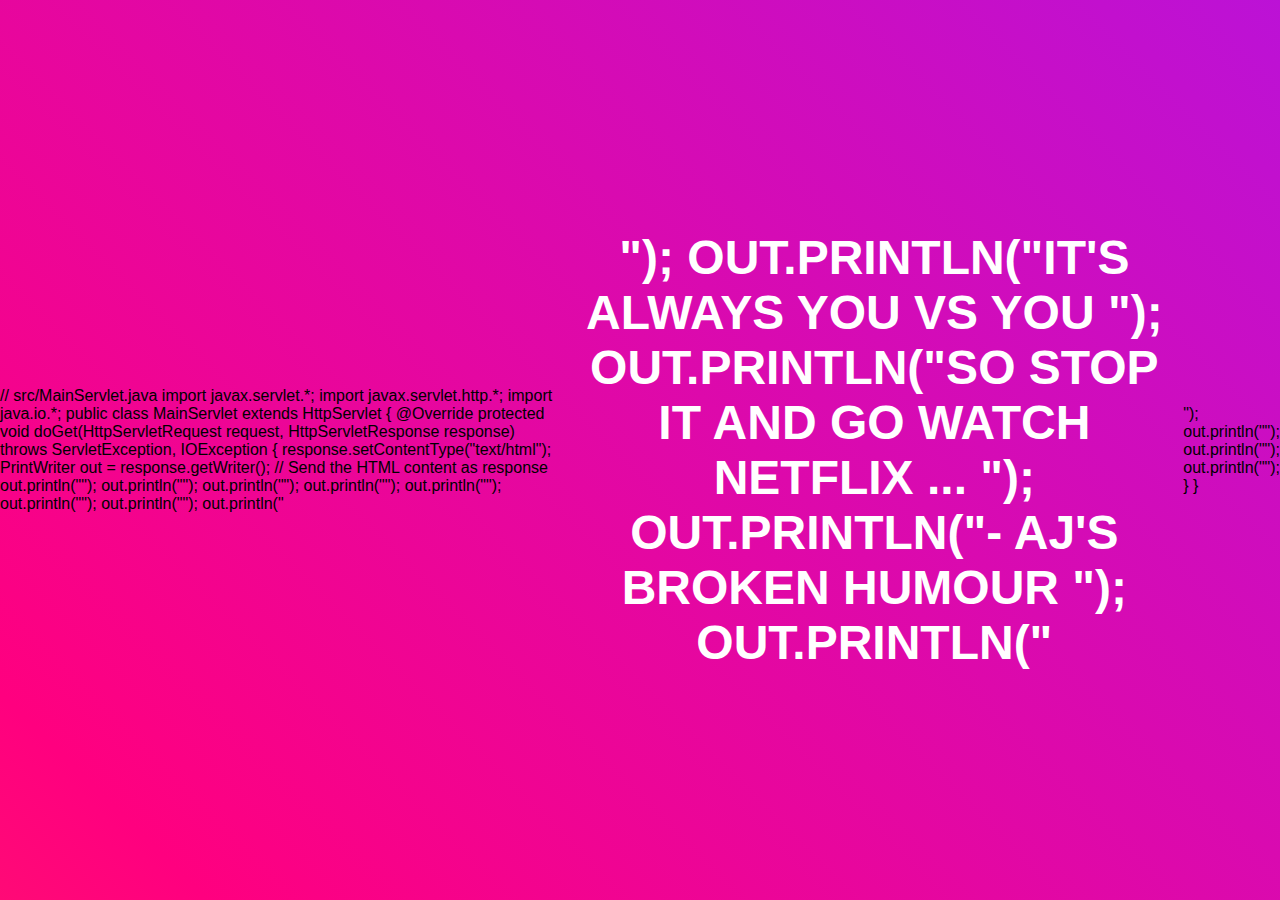
<file: JavaWebApp/index.html>
// src/MainServlet.java
import javax.servlet.*;
import javax.servlet.http.*;
import java.io.*;

public class MainServlet extends HttpServlet {
    @Override
    protected void doGet(HttpServletRequest request, HttpServletResponse response) throws ServletException, IOException {
        response.setContentType("text/html");
        PrintWriter out = response.getWriter();
        
        // Send the HTML content as response
        out.println("<!DOCTYPE html>");
        out.println("<html>");
        out.println("<head>");
        out.println("<title>Java Web App with Animation</title>");
        out.println("<link rel='stylesheet' type='text/css' href='styles.css'>");
        out.println("</head>");
        out.println("<body>");
        out.println("<div class='message'>");
        out.println("<span class='text'>It's always you vs you </span>");
        out.println("<span class='text'>so stop it and GO watch Netflix ... </span>");
        out.println("<span class='text'>- AJ's broken humour </span>");
        out.println("</div>");
        out.println("<script src='script.js'></script>");
        out.println("</body>");
        out.println("</html>");
    }
}
</file>
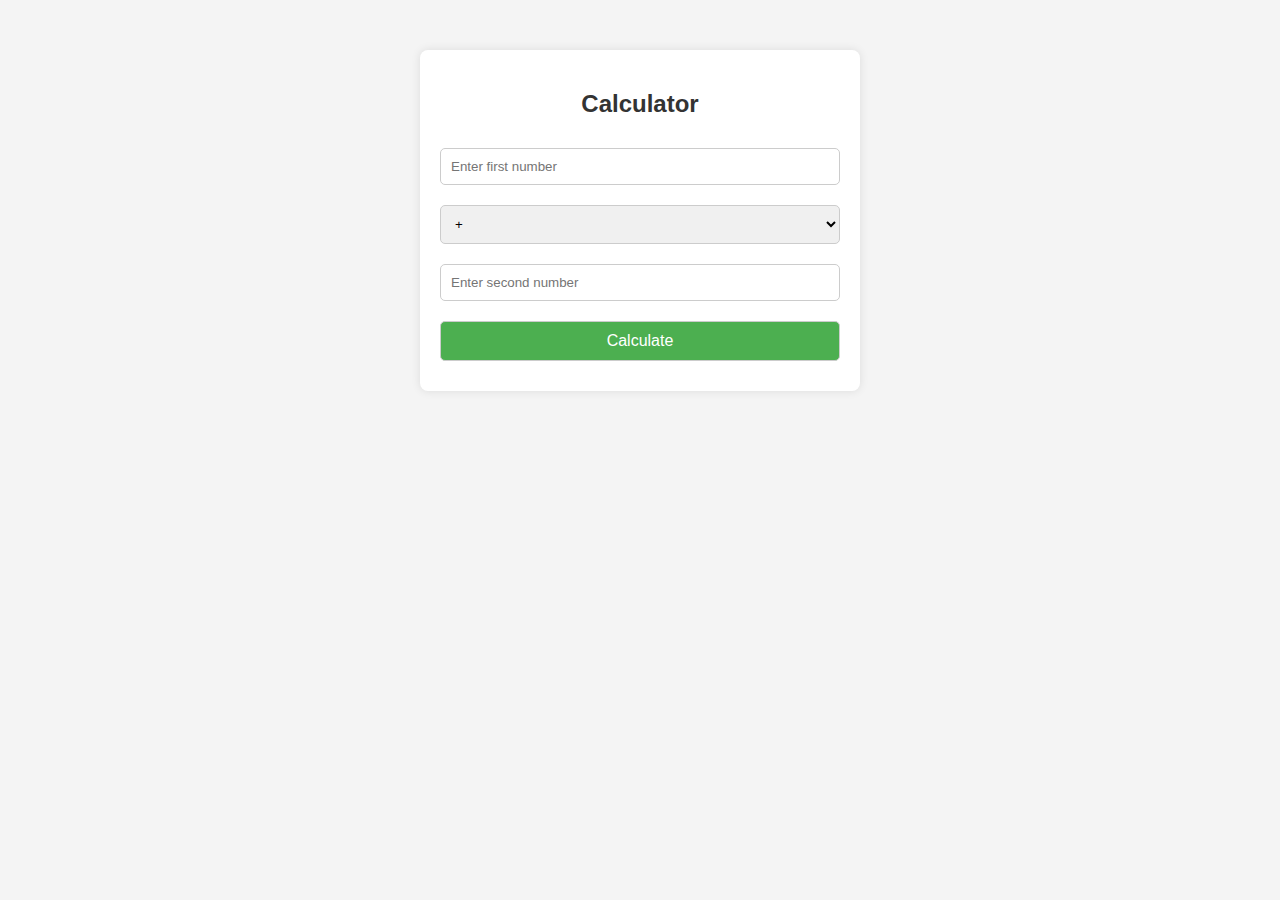
<file: calculator App - Python/templates/calculator.html>
<!DOCTYPE html>
<html lang="en">
<head>
    <meta charset="UTF-8">
    <meta name="viewport" content="width=device-width, initial-scale=1.0">
    <title>Calculator</title>
    <style>
        body {
            font-family: Arial, sans-serif;
            background-color: #f4f4f4;
            text-align: center;
            margin: 0;
            padding: 0;
        }
        .calculator {
            max-width: 400px;
            margin: 50px auto;
            padding: 20px;
            background-color: #fff;
            border-radius: 8px;
            box-shadow: 0 0 10px rgba(0, 0, 0, 0.1);
        }
        h2 {
            color: #333;
        }
        input[type="number"] {
            width: 100%;
            padding: 10px;
            margin: 10px 0;
            border: 1px solid #ccc;
            border-radius: 5px;
            box-sizing: border-box;
        }
        select, button {
            width: 100%;
            padding: 10px;
            margin: 10px 0;
            border: 1px solid #ccc;
            border-radius: 5px;
            box-sizing: border-box;
            background-color: #f0f0f0;
        }
        button {
            background-color: #4caf50;
            color: white;
            font-size: 16px;
            cursor: pointer;
        }
        button:hover {
            background-color: #45a049;
        }
        p.result {
            font-size: 20px;
            margin-top: 20px;
        }
        a {
            color: #4caf50;
            text-decoration: none;
        }
    </style>
</head>
<body>
    <div class="calculator">
        <h2>Calculator</h2>
        <form action="/calculate" method="post">
            <input type="number" name="num1" step="any" placeholder="Enter first number" required>
            <select name="operation" required>
                <option value="add">+</option>
                <option value="subtract">-</option>
                <option value="multiply">*</option>
                <option value="divide">/</option>
            </select>
            <input type="number" name="num2" step="any" placeholder="Enter second number" required>
            <button type="submit">Calculate</button>
        </form>
    </div>
</body>
</html>
</file>
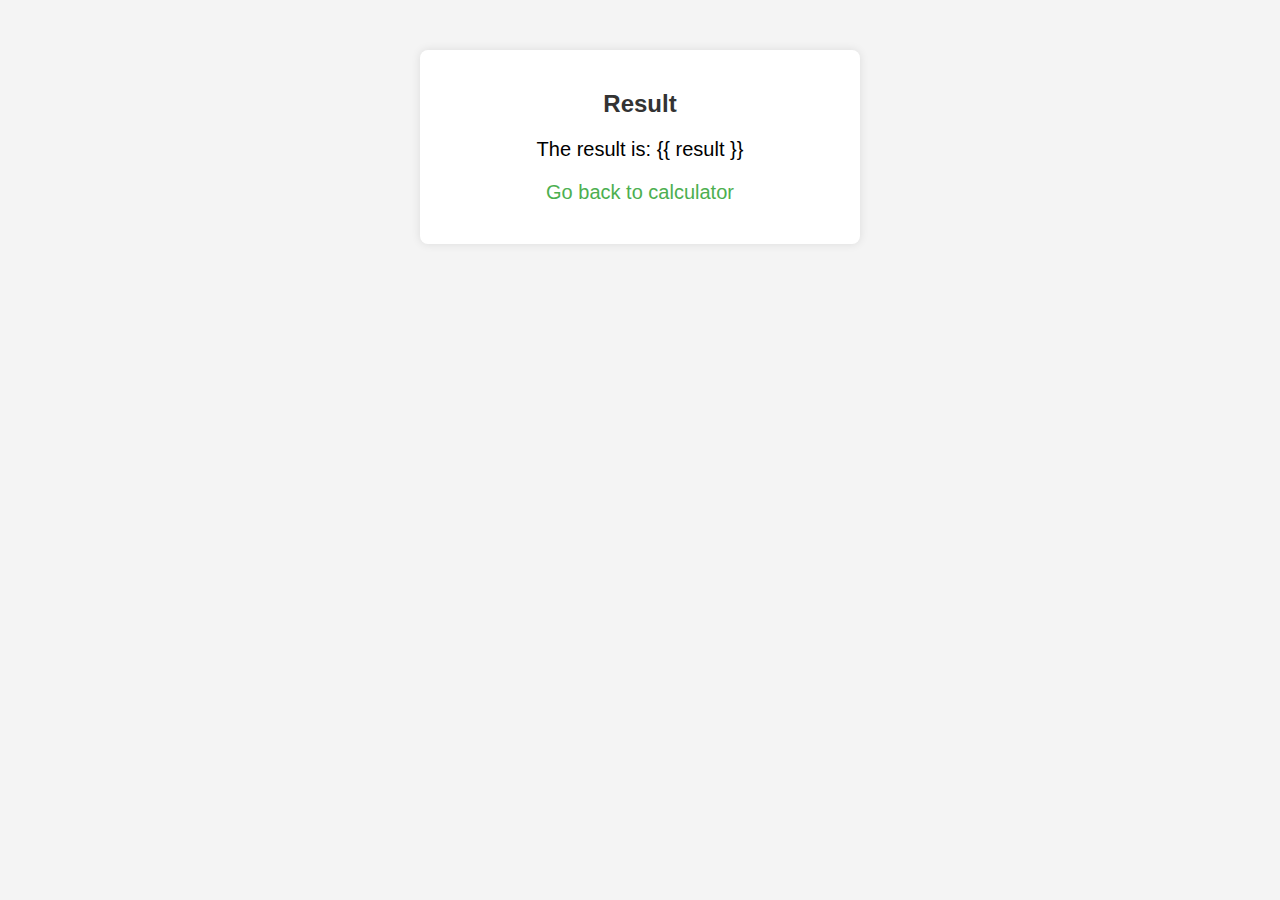
<file: calculator App - Python/templates/result.html>
<!DOCTYPE html>
<html lang="en">
<head>
    <meta charset="UTF-8">
    <meta name="viewport" content="width=device-width, initial-scale=1.0">
    <title>Result</title>
    <style>
        body {
            font-family: Arial, sans-serif;
            background-color: #f4f4f4;
            text-align: center;
            margin: 0;
            padding: 0;
        }
        .result-container {
            max-width: 400px;
            margin: 50px auto;
            padding: 20px;
            background-color: #fff;
            border-radius: 8px;
            box-shadow: 0 0 10px rgba(0, 0, 0, 0.1);
        }
        h2 {
            color: #333;
        }
        p {
            font-size: 20px;
            margin-top: 20px;
        }
        a {
            color: #4caf50;
            text-decoration: none;
        }
    </style>
</head>
<body>
    <div class="result-container">
        <h2>Result</h2>
        <p>The result is: {{ result }}</p>
        <p><a href="/">Go back to calculator</a></p>
    </div>
</body>
</html>
</file>
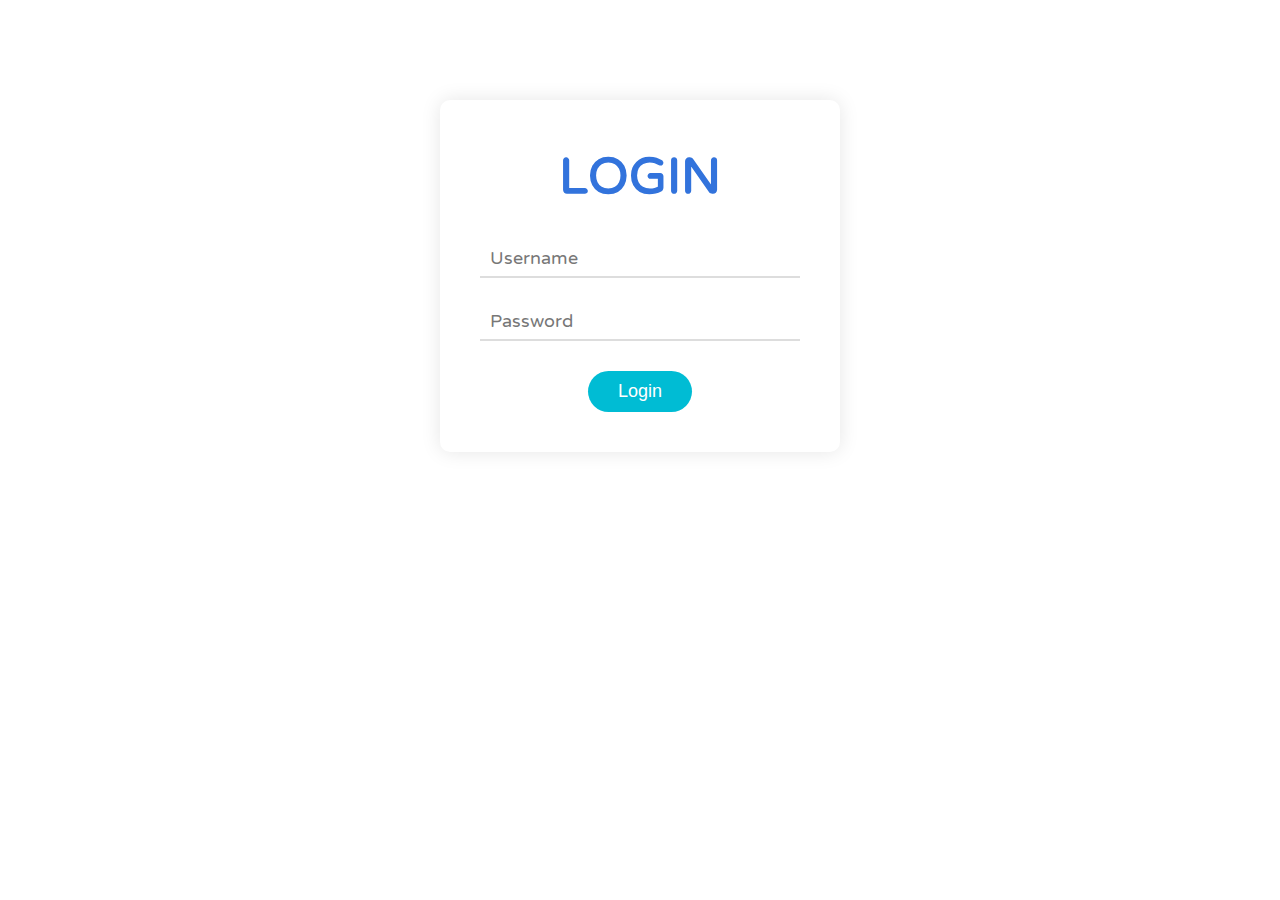
<file: flask-little-adv-webapp/static/test.html>
<!DOCTYPE html>
<html>
  <head>
    <title>⏳ TIMER ⏳</title>

    <meta charset="utf-8">
    <meta name="viewport" content="width=device-width, initial-scale=1">
    <title>Timer</title>
    <link rel="icon" href="[data-uri]" type="image/jpg">
    <link rel="stylesheet" href="https://maxcdn.bootstrapcdn.com/font-awesome/4.7.0/css/font-awesome.min.css">
    <link rel="stylesheet" href="./bulma.css">
    <script type="text/javascript" src="./mithril.min.js"></script>
    <link rel="preconnect" href="https://fonts.googleapis.com">
    <link rel="preconnect" href="https://fonts.gstatic.com" crossorigin>
    <link href="https://fonts.googleapis.com/css2?family=Varela+Round&display=swap" rel="stylesheet">

    <style>
      /* For Login Page */

      body {
        /* background: url("./clock.jpg"); */

        font-family: sans-serif;
        margin: 0;
        padding: 0;
      }
      
      .login-popup-content {
        background-color: #fff;
        border-radius: 10px;
        box-shadow: 0 0 20px rgba(0, 0, 0, 0.1);
        max-width: 400px;
        margin: 100px auto;
        padding: 40px;
      }
      
      .login-popup-content h1 {
        font-size: 50px;
        margin: 0 0 20px;
        text-align: center;
        font-weight: 900;
      }
      
      .form-group {
        margin-bottom: 20px;
        position: relative;
      }
      
      .form-group label {
        color: #777;
        font-size: 18px;
        font-weight: normal;
        left: 10px;
        pointer-events: none;
        position: absolute;
        top: 10px;
        transition: all 0.3s ease;
        z-index: 1;
      }
      
      .form-group input {
        border: none;
        border-bottom: 2px solid #ddd;
        font-size: 18px;
        padding: 10px;
        width: 100%;
        z-index: 2;
      }
      
      .form-group input:focus {
        border-bottom-color: #00bcd4;
        outline: none;
      }
      
      .form-group input:focus + label,
      .form-group input:not(:placeholder-shown) + label {
        font-size: 14px;
        top: -20px;
      }
      
      .btn {
        background-color: #00bcd4;
        border: none;
        border-radius: 30px;
        color: #fff;
        cursor: pointer;
        display: block;
        font-size: 18px;
        margin: 30px auto 0;
        padding: 10px 30px;
        transition: all 0.3s ease;
      }
      
      .btn:hover {
        background-color: #008ca6;
      }
      
      @media (max-width: 767px) {
        .login-popup-content {
          margin: 50px auto;
          padding: 20px;
        }
        
        .login-popup-content h1 {
          font-size: 24px;
        }
        
        .form-group label {
          font-size: 16px;
        }
        
        .form-group input {
          font-size: 16px;
        }
        
        .btn {
          font-size: 16px;
        }
      }
            
      /* Timer css */
      
      .title,.subtitle {
		    color: #ccf3ff;
	    }
  
	    .hero {
	    	background:none;
	    }
    
	    .customise {
	    	background:none;
	    	border:none;
	    	color:#fff;
	    	font-size: 75px;
	    	width:100%;
	    	text-align:center;
        background: -webkit-linear-gradient(270deg, #dfff61, #a1f4ff);
        font-weight: 700;
        -webkit-background-clip: text;
        -webkit-text-fill-color: transparent;
        /* transition-property: background;
        transition-duration: 1s;
        tran */
	    }
    
	    .customise:focus {
	    	outline:none;
	    	text-decoration:underline;
	    }
	    .input {
	    	background:none;
	    	color:#fff;
	    }
    
      #timer {
            font-size: largest;
      }
	    #progress {
	    	transition:1s;
	    	height:5px;
	    	background:#fe9900;
	    }

    </style>
  </head>
  <body style="font-family: 'Varela Round', sans-serif !important; font-weight: bolder;">
    <!-- Login Popup -->
    <div class="login-popup" id="login-popup">
      <div class="login-popup-content">
        <h1>LOGIN</h1>
        <form>
          <div class="form-group">
            <input type="text" id="username" placeholder=" " required>
            <label for="username">Username</label>
          </div>
          <div class="form-group">
            <input type="password" id="password" placeholder=" " required>
            <label for="password">Password</label>
          </div>
          <button class="btn" id="submit" type="button" value="Login" onclick="login()">Login</button>
        </form>
      </div>
    </div>
    

    <div id="website-content" style="display:none; background: -webkit-linear-gradient(270deg, #000000, #6402f8)">
      <div>
        <div id="progress"></div>
      </div>
      
        <section>
            <div class="instruction">
                <div class="container" style="text-align:center">
                    <input onClick="this.select();" class="customise" type="text" value="Type your instruction here"/>
                </div>
            </div>
        </section>
        
        <section>
            <div class="hero-body">
                <div class="container" style="text-align:center">
                    <input onClick="this.select();" class="customise" type="text" value="BREAK :)"/>
                </div>
            </div>
        </section>
      
        <section class="hero has-text-centered">
            <div class="hero-body" style="padding-top: 0;">
                <div id="timer" style="color: #fefefe; padding-bottom:20px; font-size: 25px"></div>
                <div class="container" style="border: 20px rgb(24, 93, 243) !important; border-radius: 10px;">
                    <div class="field has-addons has-addons-centered">
                        <p class="control has-icons-left">
                            <input id="minutes" class="input" type="text" placeholder="Number of Minutes">
                            <span class="icon is-small is-left">
                                <i class="fa fa-clock-o"></i>
                            </span>
                        </p>
                        <p class="control">
                            <a id="start" class="button is-success" onclick="start();">Start</a>
                        </p>
                        <p class="control">
                            <a id="stop" class="button is-danger" onclick="stop();">Stop</a>
                        </p>
                    </div>
                </div>
            </div>
        </section>
    </div>
    
    <script>
      function login() {
        var username = document.getElementById("username").value;
        var password = document.getElementById("password").value;
        if (username == "ananay" && password == "CNDA71974#@") {
          document.getElementById("login-popup").style.display = "none";
          document.getElementById("website-content").style.display = "block";
        } else {
          alert("Incorrect username or password. Please try again.");
        }
      }
      
      // Show login popup by default
      document.getElementById("login-popup").style.display = "block";
    </script>

    <script type="text/javascript" src="./timer.js"></script>
  </body>
</html>
</file>
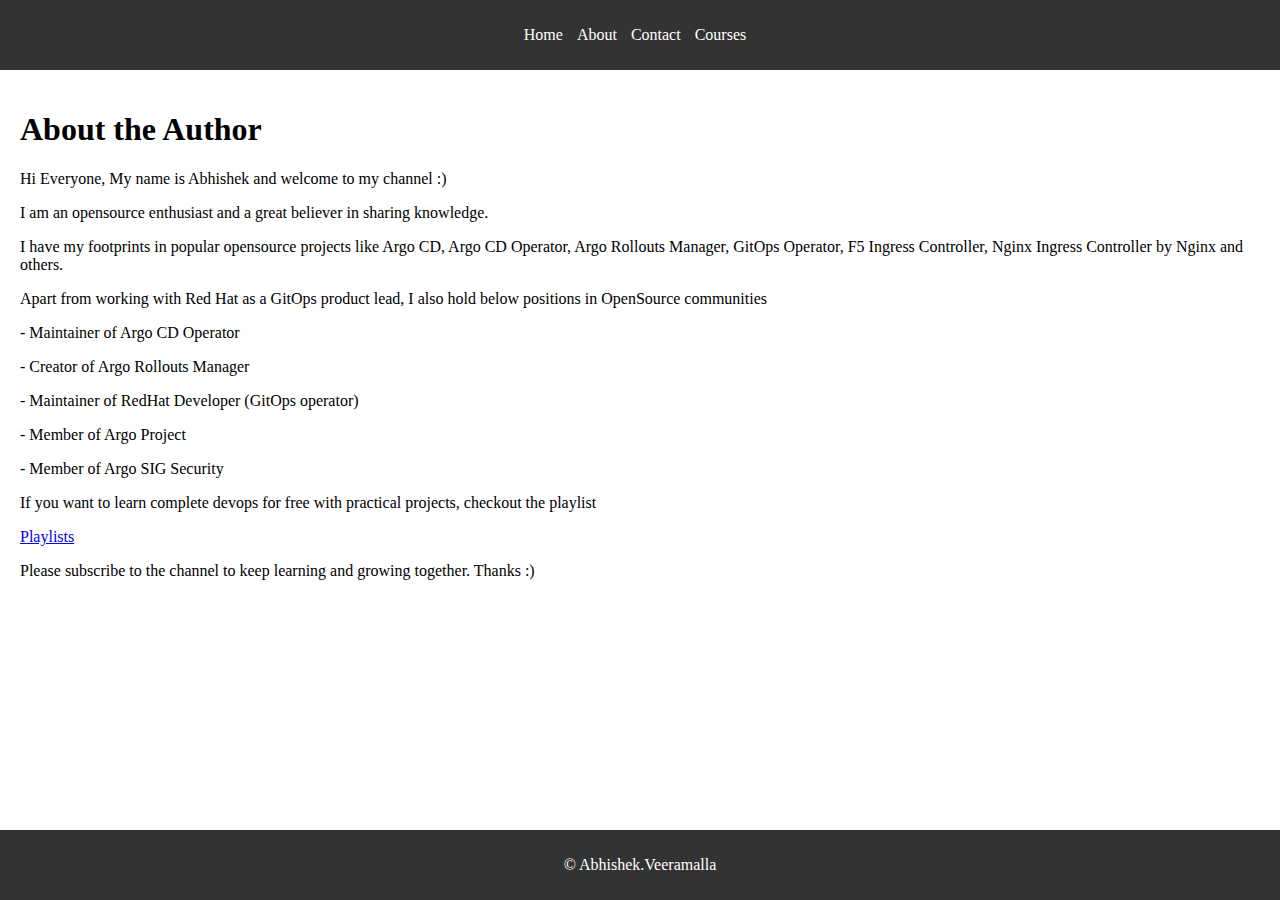
<file: GO-WebApp/static/about.html>
<Docktype html>
<html>
    <head>
        <title>About</title>
        <style>
            body {
                margin: 0;
                padding: 0;
            }

            header {
                background-color: #333;
                color: #fff;
                padding: 10px 0;
                text-align: center;
            }

            nav ul {
                list-style-type: none;
                padding: 0;
            }

            nav ul li {
                display: inline;
                margin-right: 10px;
            }

            nav ul li a {
                color: #fff;
                text-decoration: none;
            }

            main {
                padding: 20px;
            }

            section {
                margin-bottom: 20px;
            }

            footer {
                background-color: #333;
                color: #fff;
                text-align: center;
                padding: 10px 0;
                position: fixed;
                bottom: 0;
                width: 100%;
            }
        </style>
    </head>
    <body>
        <header>
            <nav>
                <ul>
                    <li><a href="home">Home</a></li>
                    <li><a href="about">About</a></li>
                    <li><a href="contact">Contact</a></li>
                    <li><a href="courses">Courses</a></li>
                </ul>
            </nav>
        </header>

        <main>
            <section>
                <h1>About the Author</h1>
                <p>Hi Everyone, My name is Abhishek and welcome to my channel :)</p>

                    <p>    I am an opensource enthusiast and a great believer in sharing knowledge. </p>
                        <p>  I have my footprints in popular opensource projects like Argo CD, Argo CD Operator, Argo Rollouts Manager, GitOps Operator, F5 Ingress Controller, Nginx Ingress Controller by Nginx and others. </p>
                    
                            <p> Apart from working with Red Hat as a GitOps product lead, I also hold below positions in OpenSource communities</p>
                                <p>  - Maintainer of Argo CD Operator</p>
                                    <p> - Creator of Argo Rollouts Manager</p>
                                        <p> - Maintainer of RedHat Developer (GitOps operator)</p>
                                            <p> - Member of Argo Project</p>
                                                <p> - Member of Argo SIG Security</p>
                    
                                                    <p> If you want to learn complete devops for free with practical projects, checkout the playlist</p>
                                                        <p><a href="https://www.youtube.com/playlist?list=PLdpzxOOAlwvIKMhk8WhzN1pYoJ1YU8Csa"> Playlists</a></p>
                    
                                                            <p> Please subscribe to the channel to keep learning and growing together. Thanks :)</p>
            </section>
        </main>

        <footer>
            <p>&copy; Abhishek.Veeramalla</p>
        </footer>
    </body>
</html>
</file>
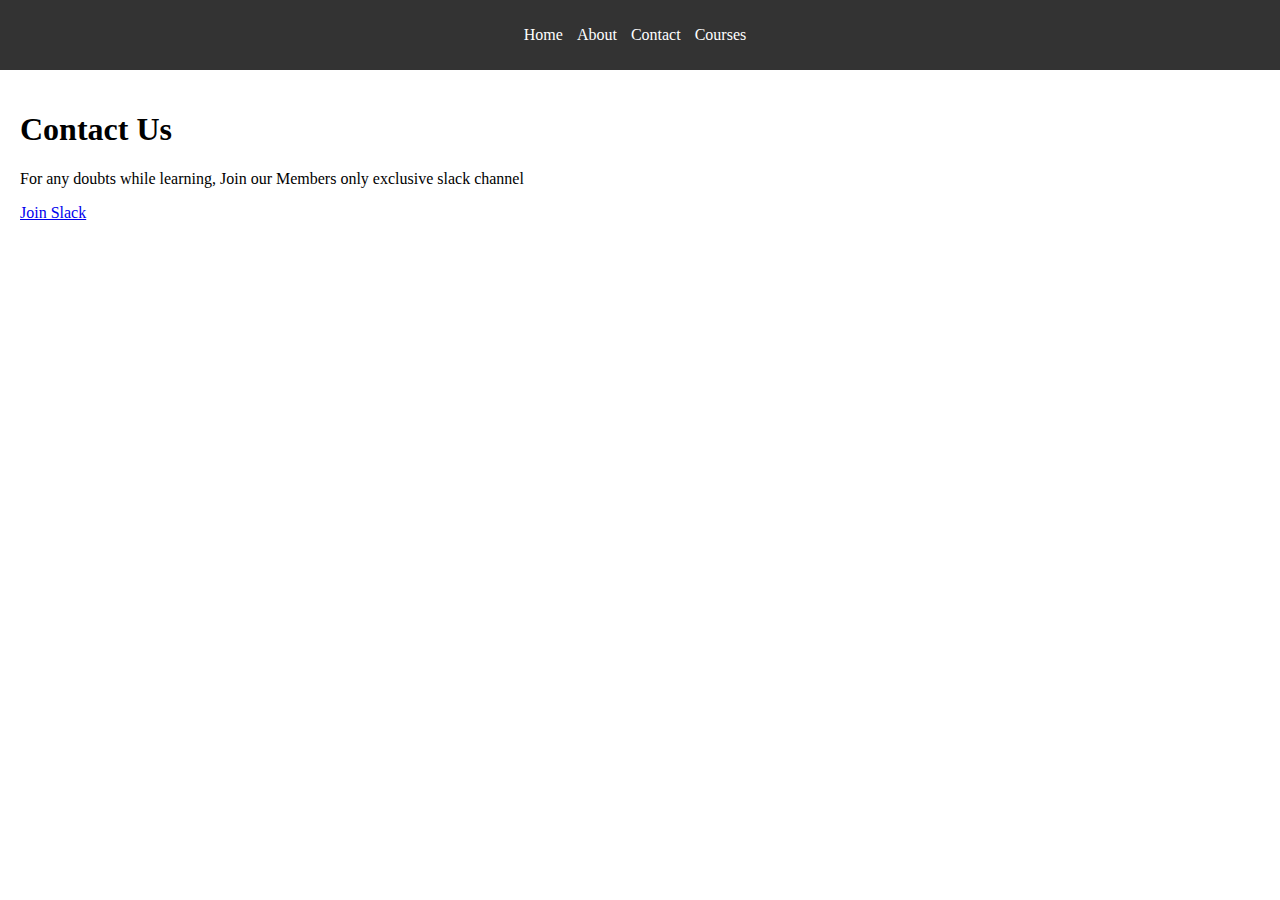
<file: GO-WebApp/static/contact.html>
<Doctype html>
<html>
    <head>
        <title>Contact</title>
        <style>
            body {
                margin: 0;
                padding: 0;
            }

            header {
                background-color: #333;
                color: #fff;
                padding: 10px 0;
                text-align: center;
            }

            nav ul {
                list-style-type: none;
                padding: 0;
            }

            nav ul li {
                display: inline;
                margin-right: 10px;
            }

            nav ul li a {
                color: #fff;
                text-decoration: none;
            }

            main {
                padding: 20px;
            }

            section {
                margin-bottom: 20px;
            }

            footer {
                background-color: #333;
                color: #fff;
                text-align: center;
                padding: 10px 0;
                position: fixed;
                bottom: 0;
                width: 100%;
            }
        </style>
    </head>
    <body>
        <header>
            <nav>
                <ul>
                    <li><a href="home">Home</a></li>
                    <li><a href="about">About</a></li>
                    <li><a href="contact">Contact</a></li>
                    <li><a href="courses">Courses</a></li>
                </ul>
            </nav>
        </header>

        <main>
            <section>
                <h1>Contact Us</h1>
                <p>For any doubts while learning, Join our Members only exclusive slack channel</p>
                <a href="https://www.youtube.com/abhishekVeeramalla/join">Join Slack</a>
</file>
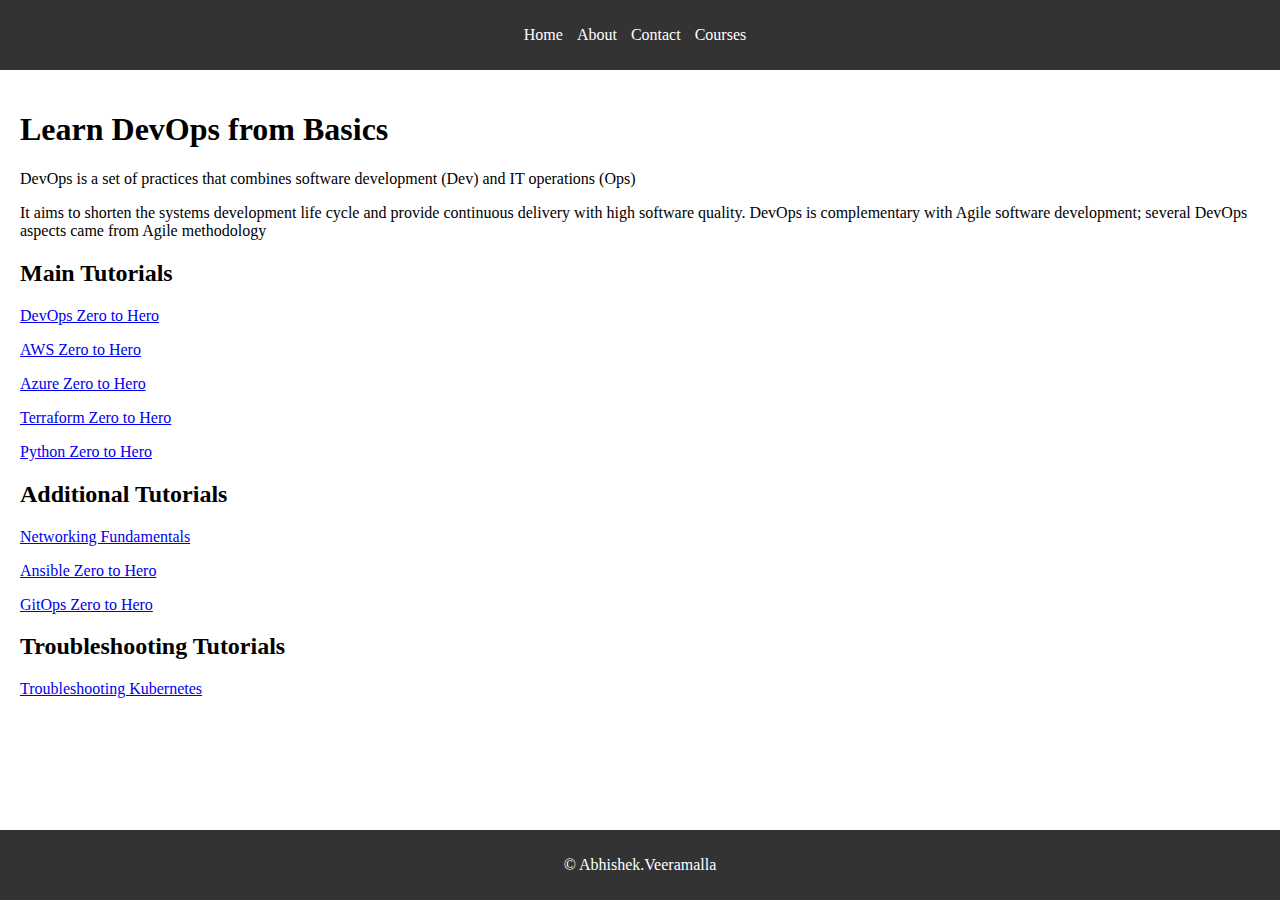
<file: GO-WebApp/static/courses.html>
<DocType html>

<html>
    <head>
        <title>Learn DevOps from Basics</title>
        <style>
            body {
                margin: 0;
                padding: 0;
            }

            header {
                background-color: #333;
                color: #fff;
                padding: 10px 0;
                text-align: center;
            }

            nav ul {
                list-style-type: none;
                padding: 0;
            }

            nav ul li {
                display: inline;
                margin-right: 10px;
            }

            nav ul li a {
                color: #fff;
                text-decoration: none;
            }

            main {
                padding: 20px;
            }

            section {
                margin-bottom: 20px;
            }

            footer {
                background-color: #333;
                color: #fff;
                text-align: center;
                padding: 10px 0;
                position: fixed;
                bottom: 0;
                width: 100%;
            }
        </style>
    </head>
    <body>
        <header>
            <nav>
                <ul>
                    <li><a href="home">Home</a></li>
                    <li><a href="about">About</a></li>
                    <li><a href="contact">Contact</a></li>
                    <li><a href="courses">Courses</a></li>
                </ul>
            </nav>
        </header>

        <main>
            <section>
                <h1>Learn DevOps from Basics</h1>
                <p>DevOps is a set of practices that combines software development (Dev) and IT operations (Ops)</p>
                <p>It aims to shorten the systems development life cycle and provide continuous delivery with high software quality. DevOps is complementary with Agile software development; several DevOps aspects came from Agile methodology</p>    

                <h2>Main Tutorials</h2>
                <p><a href="https://www.youtube.com/playlist?list=PLdpzxOOAlwvIKMhk8WhzN1pYoJ1YU8Csa">DevOps Zero to Hero</a></p>
                <p><a href="https://www.youtube.com/playlist?list=PLdpzxOOAlwvLNOxX0RfndiYSt1Le9azze">AWS Zero to Hero</a></p>
                <p><a href="https://www.youtube.com/playlist?list=PLdpzxOOAlwvIcxgCUyBHVOcWs0Krjx9xR">Azure Zero to Hero</a></p>
                <p><a href="https://www.youtube.com/playlist?list=PLdpzxOOAlwvI0O4PeKVV1-yJoX2AqIWuf">Terraform Zero to Hero</a></p>
                <p><a href="https://www.youtube.com/playlist?list=PLdpzxOOAlwvKwTyYNJCUwGPvql0TrsPgv">Python Zero to Hero</a></p>

                <h2>Additional Tutorials</h2>
                <p><a href="https://www.youtube.com/playlist?list=PLdpzxOOAlwvKv4MFW35XRskZbQbrt6ep-">Networking Fundamentals</a></p>
                <p><a href="https://www.youtube.com/playlist?list=PLdpzxOOAlwvLxd5nmtmORCmhD5jkrNbuE">Ansible Zero to Hero</a></p>
                <p><a href="https://www.youtube.com/playlist?list=PLdpzxOOAlwvKu7OZpgj1-MzJFqZ8RBp6f">GitOps Zero to Hero</a></p>

                <h2>Troubleshooting Tutorials</h2>
                <p><a href="https://www.youtube.com/playlist?list=PLdpzxOOAlwvIrFBI1farpLS_OSUBXJMLX">Troubleshooting Kubernetes</a></p>
            </section>
        </main>

        <footer>
            <p>&copy; Abhishek.Veeramalla</p>
        </footer>
    </body>
</html>
</file>
<file: JavaWebApp/styles.css>
/* styles.css */
body {
    font-family: Arial, sans-serif;
    background: linear-gradient(45deg, #ff8c00, #ff007f, #9c1aff, #ff007f);
    background-size: 400% 400%;
    animation: gradientAnimation 15s ease infinite;
    height: 100vh;
    display: flex;
    justify-content: center;
    align-items: center;
    margin: 0;
}

.message {
    color: white;
    font-size: 3em;
    font-weight: bold;
    text-transform: uppercase;
    text-align: center;
    animation: textAnimation 4s ease-in-out infinite;
}

@keyframes gradientAnimation {
    0% {
        background-position: 0% 50%;
    }
    50% {
        background-position: 100% 50%;
    }
    100% {
        background-position: 0% 50%;
    }
}

@keyframes textAnimation {
    0% {
        transform: scale(1);
        opacity: 0.6;
    }
    50% {
        transform: scale(1.1);
        opacity: 1;
    }
    100% {
        transform: scale(1);
        opacity: 0.6;
    }
}
</file>
